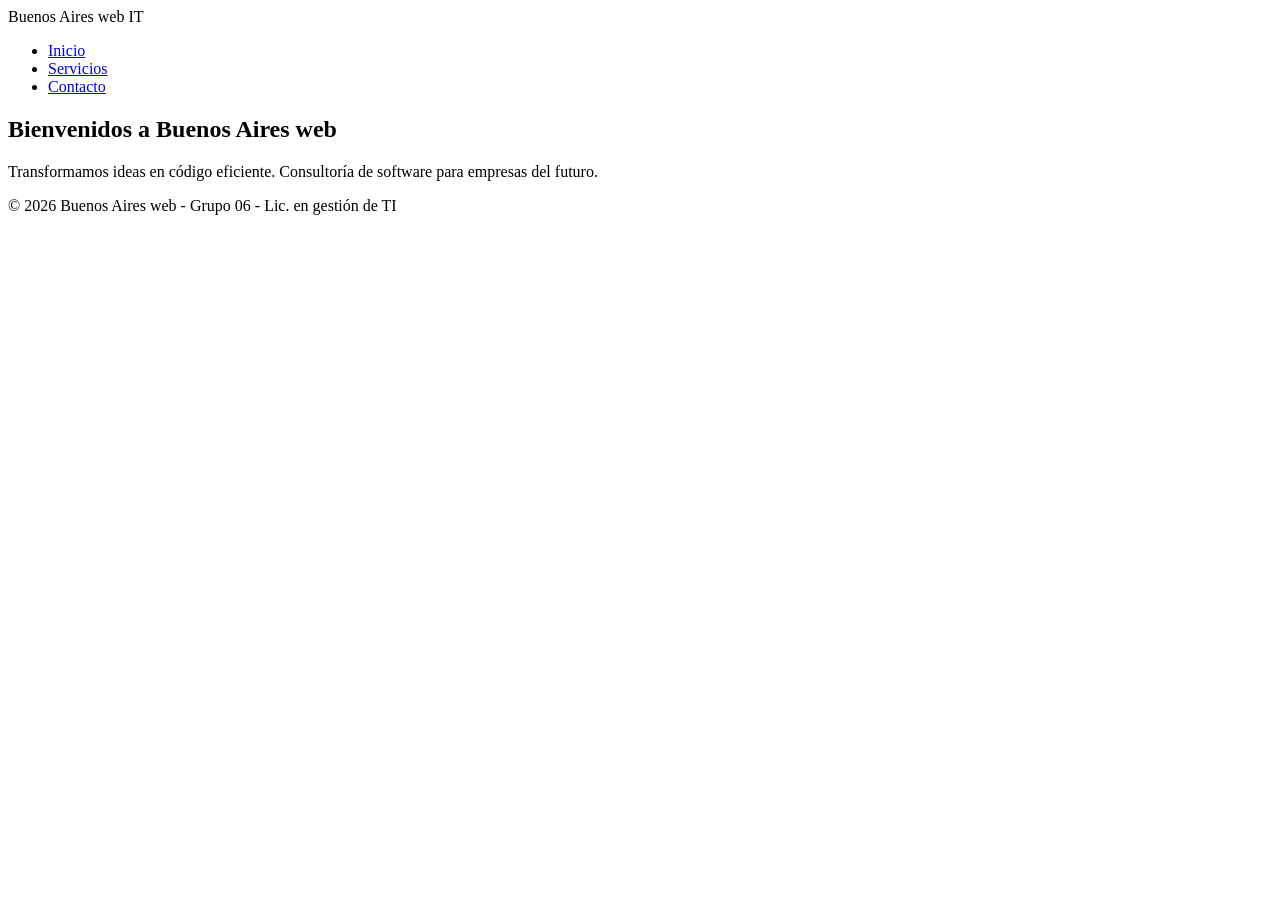
<file: index.html>
<!DOCTYPE html>
<html lang="es">
<head>
    <meta charset="UTF-8">
    <title>Buenos Aires web | Soluciones Digitales</title>
    <link rel="stylesheet" href="css_consultora.css">
</head>
<body>
    <header>
        <div class="logo">Buenos Aires web <span>IT</span></div>
        <nav>
            <ul>
                <li><a href="index.html" class="active">Inicio</a></li>
                <li><a href="servicios_consultora.html">Servicios</a></li>
                <li><a href="contacto_consultora.html">Contacto</a></li>
            </ul>
        </nav>
    </header>

    <main>
        <section class="hero">
            <h1>Bienvenidos a Buenos Aires web</h1>
            <p>Transformamos ideas en código eficiente. Consultoría de software para empresas del futuro.</p>
        </section>
    </main>

    <footer>
        <p>&copy; 2026 Buenos Aires web - Grupo 06 - Lic. en gestión de TI</p>
    </footer>
</body>
</html>
</file>
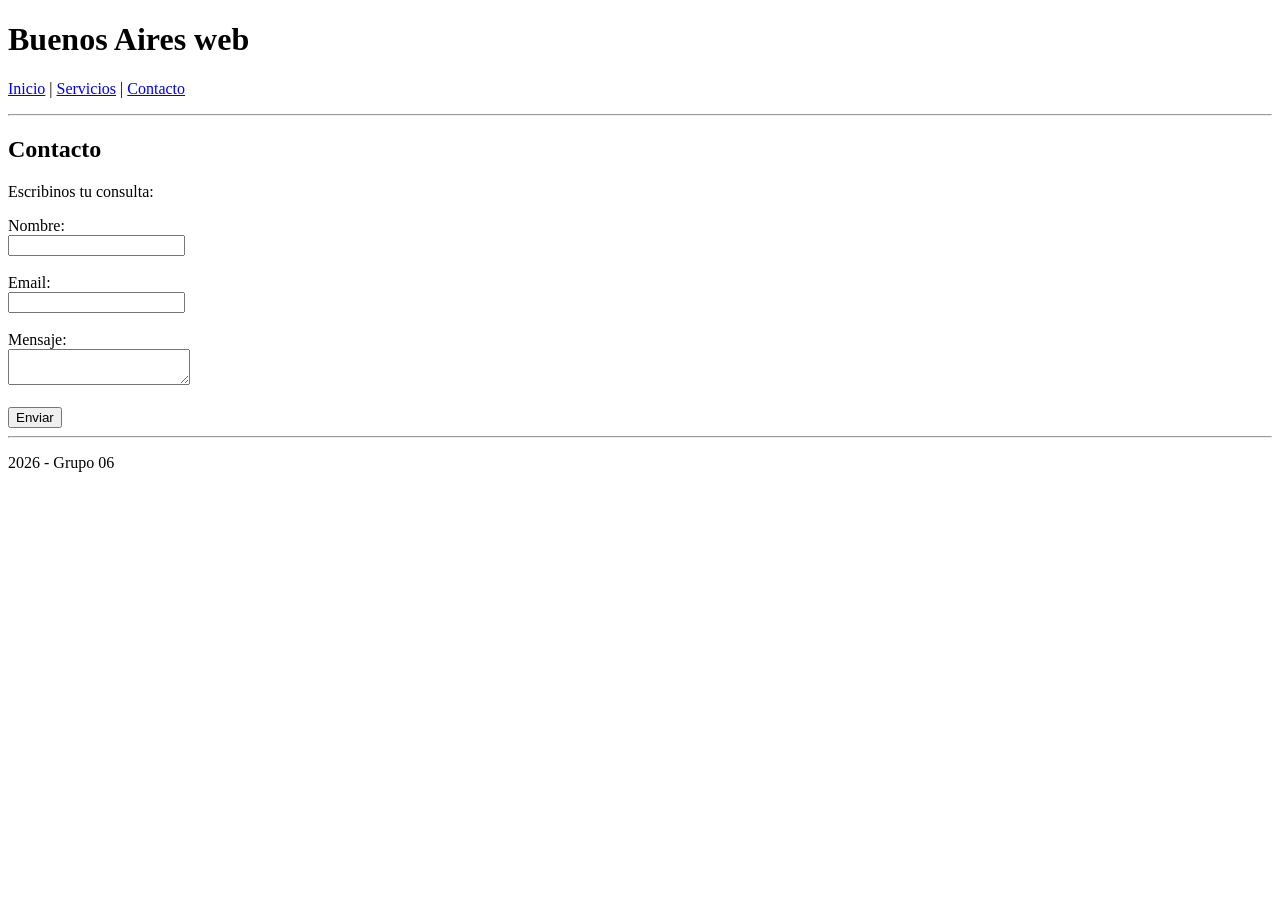
<file: contacto_consultora.html>
<!DOCTYPE html>
<html lang="es">
<head>
    <meta charset="UTF-8">
    <title>Contacto - Buenos Aires web</title>
    <link rel="stylesheet" href="css_consultora.css">
</head>
<body>

    <h1>Buenos Aires web</h1>
    
    <p>
        <a href="index.html">Inicio</a> | 
        <a href="servicios_consultora.html">Servicios</a> | 
        <a href="contacto_consultora.html">Contacto</a>
    </p>

    <hr> <h2>Contacto</h2>
    <p>Escribinos tu consulta:</p>

    <form>
        <label>Nombre:</label><br>
        <input type="text" name="nombre"><br><br>

        <label>Email:</label><br>
        <input type="email" name="email"><br><br>

        <label>Mensaje:</label><br>
        <textarea name="mensaje"></textarea><br><br>

        <input type="submit" value="Enviar">
    </form>

    <hr>
    <p>2026 - Grupo 06</p>

</body>
</html>
</file>
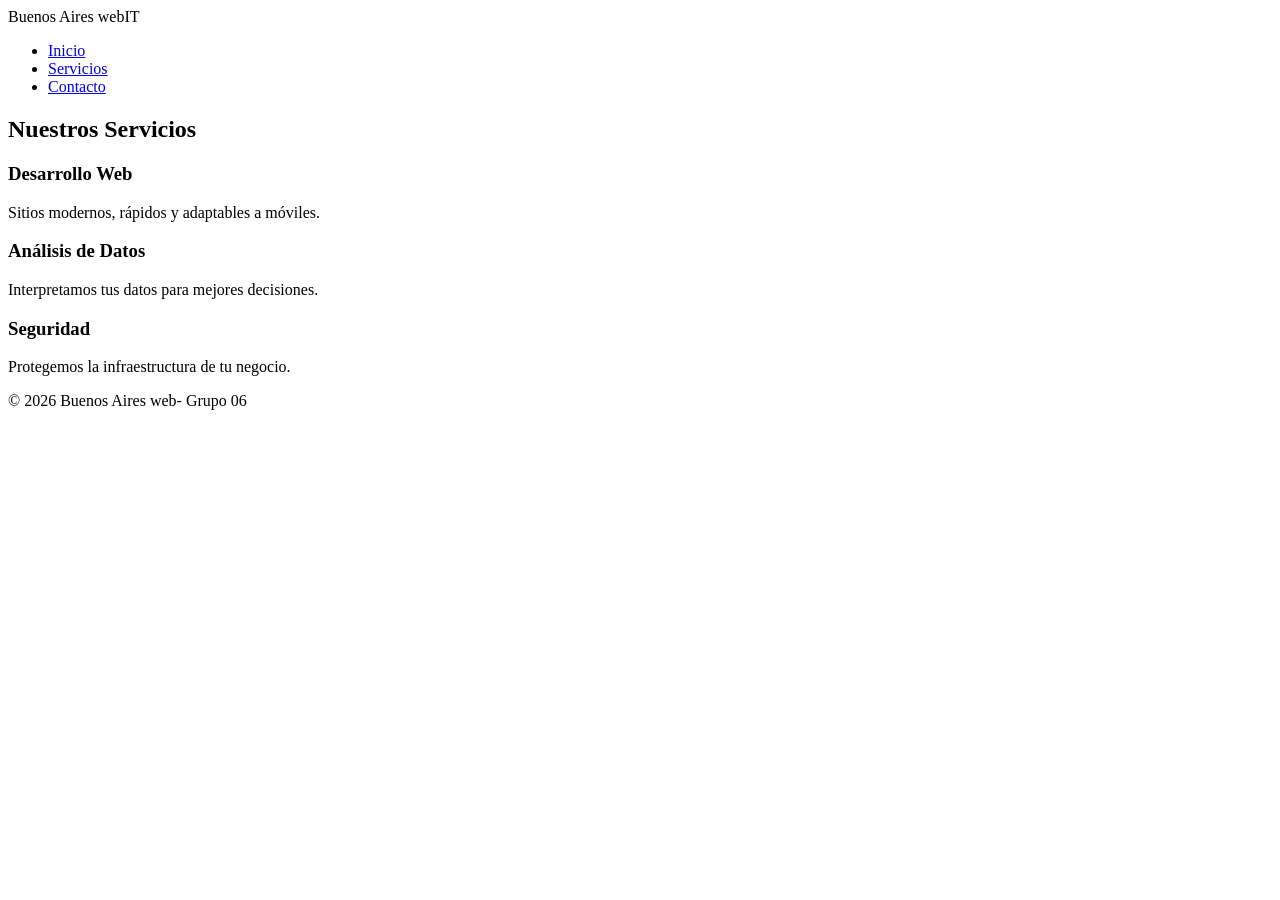
<file: servicios_consultora.html>
<!DOCTYPE html>
<html lang="es">
<head>
    <meta charset="UTF-8">
    <title>Servicios | Buenos Aires web</title>
    <link rel="stylesheet" href="Estilos/css_consultora.css">
</head>
<body>
    <header>
        <div class="logo">Buenos Aires web<span>IT</span></div>
        <nav>
            <ul>
                <li><a href="index.html">Inicio</a></li>
                <li><a href="servicios_consultora.html" class="active">Servicios</a></li>
                <li><a href="contacto_consultora.html">Contacto</a></li>
            </ul>
        </nav>
    </header>

    <main class="container">
        <h2>Nuestros Servicios</h2>
        <div class="grid-servicios">
            <article>
                <h3>Desarrollo Web</h3>
                <p>Sitios modernos, rápidos y adaptables a móviles.</p>
            </article>
            <article>
                <h3>Análisis de Datos</h3>
                <p>Interpretamos tus datos para mejores decisiones.</p>
            </article>
            <article>
                <h3>Seguridad</h3>
                <p>Protegemos la infraestructura de tu negocio.</p>
            </article>
        </div>
    </main>

    <footer>
        <p>&copy; 2026 Buenos Aires web- Grupo 06</p>
    </footer>
</body>
</html>
</file>
<file: css_consultora.css>
/* Estilos específicos para el formulario */
.container-form {
    max-width: 600px;
    margin: 0 auto; /* Centra el contenido */
    padding: 40px 20px;
}

.form-contacto {
    background: white;
    padding: 30px;
    border-radius: 10px;
    box-shadow: 0 4px 15px rgba(0,0,0,0.1);
    margin-top: 20px;
}

.campo {
    margin-bottom: 20px;
}

.campo label {
    display: block;
    margin-bottom: 8px;
    font-weight: bold;
}

.campo input, .campo textarea {
    width: 100%;
    padding: 10px;
    border: 1px solid #ccc;
    border-radius: 5px;
    font-size: 16px;
}

.btn-enviar {
    background-color: var(--primario);
    color: white;
    padding: 12px 25px;
    border: none;
    border-radius: 5px;
    cursor: pointer;
    font-size: 16px;
    width: 100%;
    transition: background 0.3s;
}

.btn-enviar:hover {
    background-color: var(--secundario);
}
</file>
<file: Estilos/css_consultora.css>
/* Estilos específicos para el formulario */
.container-form {
    max-width: 600px;
    margin: 0 auto; /* Centra el contenido */
    padding: 40px 20px;
}

.form-contacto {
    background: white;
    padding: 30px;
    border-radius: 10px;
    box-shadow: 0 4px 15px rgba(0,0,0,0.1);
    margin-top: 20px;
}

.campo {
    margin-bottom: 20px;
}

.campo label {
    display: block;
    margin-bottom: 8px;
    font-weight: bold;
}

.campo input, .campo textarea {
    width: 100%;
    padding: 10px;
    border: 1px solid #ccc;
    border-radius: 5px;
    font-size: 16px;
}

.btn-enviar {
    background-color: var(--primario);
    color: white;
    padding: 12px 25px;
    border: none;
    border-radius: 5px;
    cursor: pointer;
    font-size: 16px;
    width: 100%;
    transition: background 0.3s;
}

.btn-enviar:hover {
    background-color: var(--secundario);
}
</file>
